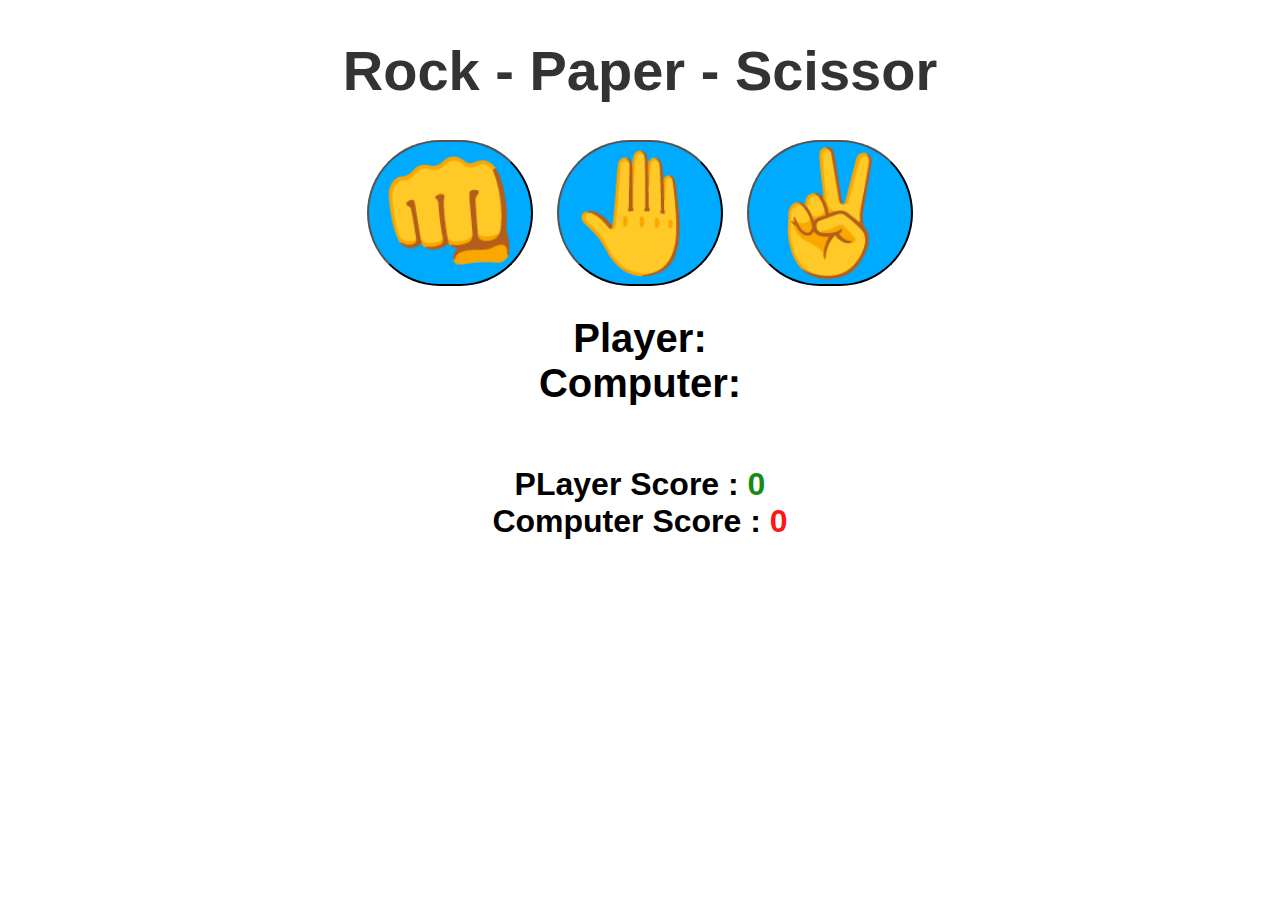
<file: Rock-paper-scissors/index.html>
<!DOCTYPE html>
<html lang="en">
<head>
  <meta charset="UTF-8">
  <meta name="viewport" content="width=device-width, initial-scale=1.0">
  <title> Game </title>
  <link rel="stylesheet" href="style.css">
</head>
<body>
  <h1>Rock - Paper - Scissor</h1>
  <div class="choice">
  <button onclick="playgame('Rock')">👊</button>
  <button onclick="playgame('Paper')">🤚</button>
  <button onclick="playgame('Scissor')">✌️</button>
  </div>
  <div id="playerDisplay">Player:</div>
  <div id="computerDisplay">Computer:</div>
  <div id="resultDisplay">
  </div>
  <div class="scoreDisplay">PLayer Score :
    <span id="playerScoreDisplay">0</span>
  </div>
  <div class="scoreDisplay">Computer Score :
    <span id="computerScoreDisplay">0</span>
  </div>


<script src="index.js">

</script>
</body>
</html>
</file>
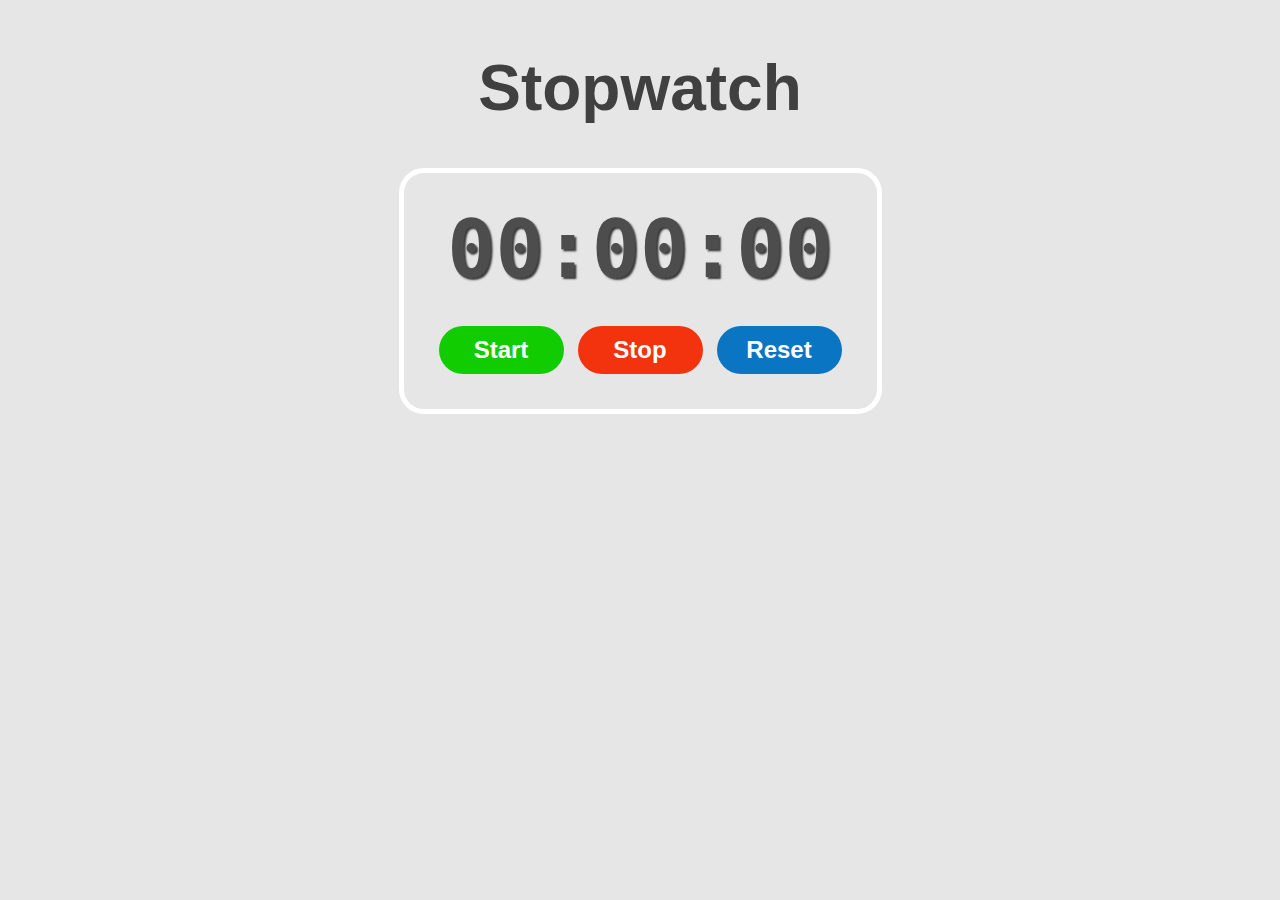
<file: StopwatchProgram/index.html>
<!DOCTYPE html>
<html lang="en">
<head>
  <meta charset="UTF-8">
  <meta name="viewport" content="width=device-width, initial-scale=1.0">
  <title>Stopwatch </title>
  <link rel="stylesheet" href="style.css">
</head>
<body>
  <h1 id="myH1">Stopwatch</h1>
  <div id="container">

    <div id="display">
      00:00:00
    </div>
    <div id="controls">
      <button id="startbtn" onclick="start()">Start</button>
      <button id="stopbtn" onclick="stop()">Stop</button>
      <button id="resetbtn" onclick="reset()">Reset</button>
    </div>
  </div>
  <script src="index.js">
    
  </script>
</body>
</html>
</file>
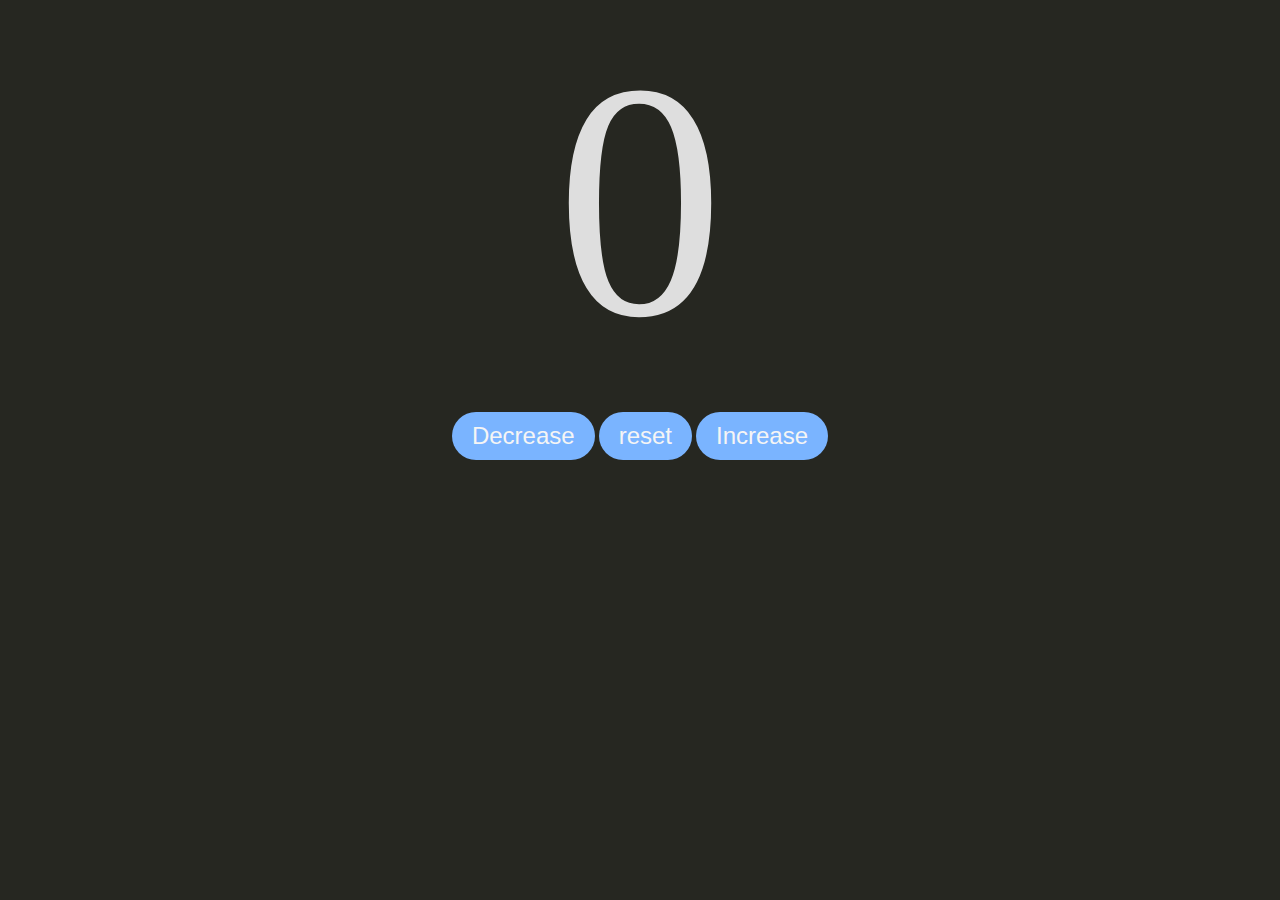
<file: CounterProgram/websiteone.html>
<!DOCTYPE html>
<html lang="en">
<head>
  <meta charset="UTF-8">
  <meta name="viewport" content="width=device-width, initial-scale=1.0">
  <title>Website.1</title>
  <link rel="stylesheet" href="style.css">
</head>
<body>

  <div id="dialerContainer">
    <div id="dialer">
      <div id="needle"></div>
    </div>
  </div>

  <label id="countlable"> 0 </label><br>

  <div id="btnCounter">

      <button id="decreaseBtn" class="buttons">Decrease</button>
      <button id="resetBtn" class="buttons">reset</button>
      <button id="increaseBtn" class="buttons">Increase</button>

  </div>
  
  <script src="webindex.js">

  </script>
</body>
</html>
</file>
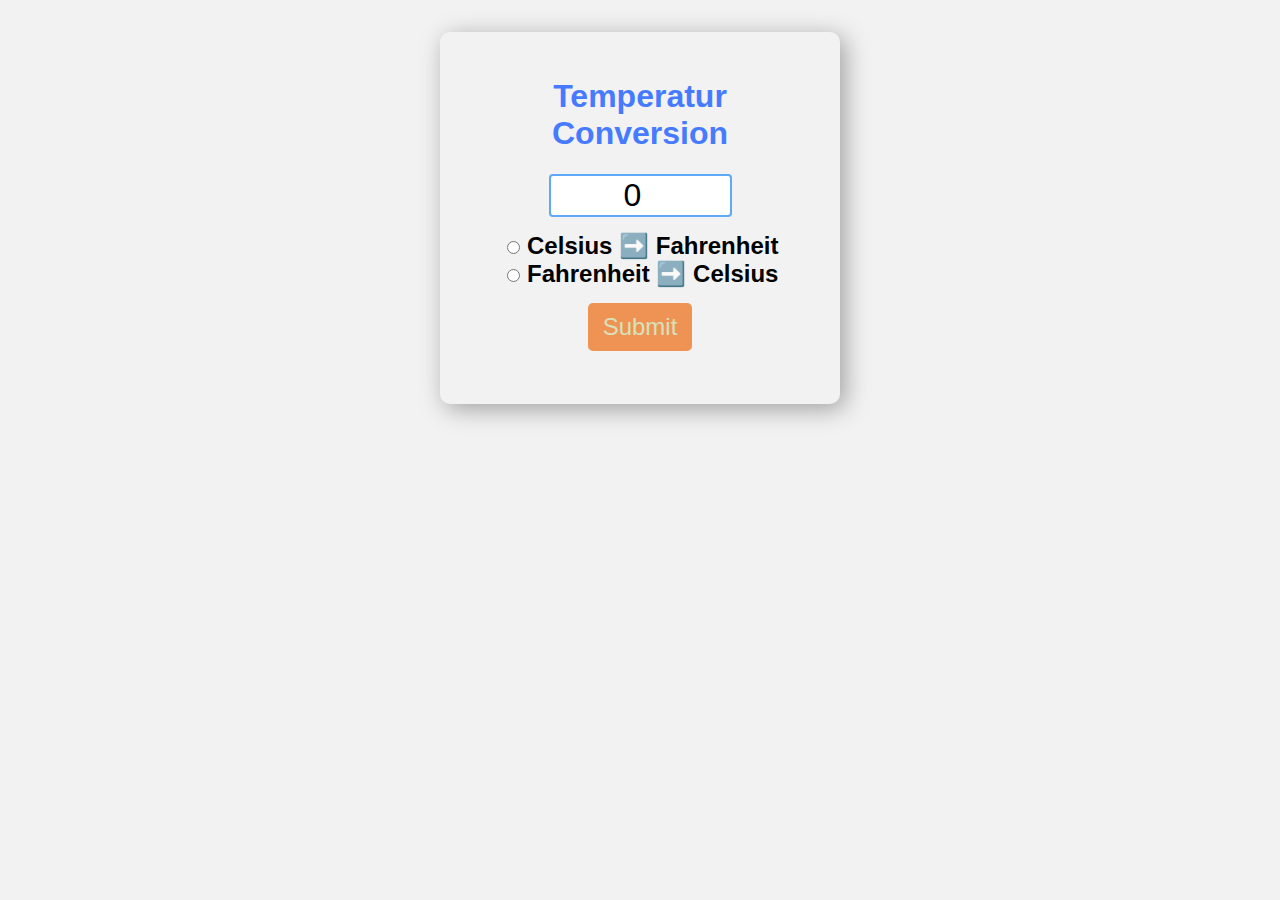
<file: Temperatur Program/temp.html>
<!DOCTYPE html>
<html lang="en">
<head>
  <meta charset="UTF-8">
  <meta name="viewport" content="width=device-width, initial-scale=1.0">
  <title>Temperatur Conversion</title>
  <link rel="stylesheet" href="style.css">
</head>
<body>
  <form>
    <h1>Temperatur Conversion</h1>
    <input type="number" id="textbox" value="0"><br>

    <input type="radio" id="toFahrenheit" name="unit">
    <label for="toFahrenheit">Celsius ➡️ Fahrenheit</label><br>
    
    <input type="radio" id="tocelsius" name="unit">
    <label for="tocelsius">Fahrenheit  ➡️  Celsius</label><br>
    
    <button type="button" onclick="convert()">Submit</button>
    <p id="result"></p>
  </form>

  <script src="temp.js"></script>
</body>
</html>
</file>
<file: Rock-paper-scissors/style.css>
body{
  font-family: Arial,sans-serif;
  font-weight: bold;
  margin:0;
  display:flex;
  flex-direction:column;
  align-items:center;
}
h1{
  font-size: 3.5rem;
  color:hsl(0, 0%,20%)

}
.choice{
  margin-bottom: 30px;
}
.choice button{
  font-size: 7.5rem;
  min-width:160px;
  margin:0 10px;
  border-radius:250px;
  background-color: hsl(200, 100%,50%);
  cursor:pointer;
  transition:background-color 0.5s ease;
}
.choice button:hover{
  background-color: hsl(200, 100%,70%);
}
#playerDisplay,#computerDisplay{
  font-size: 2.5rem;
}
#resultDisplay{
  font-size: 5rem;
  margin:30px 0;

}
.scoreDisplay{
  font-size: 2rem;
}

.greenText,#playerScoreDisplay{
  color: hsla(120, 100%, 25%, 0.932);
}
.redText,#computerScoreDisplay{
  color: hsl(0, 100%, 50%, 0.932);
}
</file>
<file: StopwatchProgram/style.css>
body{
  display: flex;
  flex-direction: column;
  align-items: center;
  background-color: hsl(0, 0%,90%);
}
#myH1{
  font-size: 4rem;
  font-family: Arial,sans-serif;
  color:hsl(0, 0%, 25%)
}
#container{
  display: flex;
  flex-direction: column;
  align-items: center;
  border: 5px solid;
  border-radius: 25px;
  padding: 30px;
  border-color: white;
}

#display {
  font-size: 5rem;
  font-family: monospace;
  font-weight: bold;
  color:hsl(0,0%,30%);
  text-shadow: 2px 2px 2px hsl(0,0%,0%,0.75);
  margin-bottom: 25px;
}

#controls button{
  font-size: 1.5rem;
  font-weight: bold;
  padding:10px 20px;
  margin:5px;
  min-width: 125px;
  border:none;
  border-radius: 30px;
  cursor:pointer;
  color:white;
  transition:background-color 0.5 ease;
}
#startbtn{
  background-color: hsl(115, 100%,40%);

}
#startbtn:hover{
  background-color: hsl(115, 100%,30%);
}
#stopbtn{
  background-color: hsl(10, 90%,50%);

}
#stopbtn:hover{
  background-color: hsl(10, 90%,40%);
}
#resetbtn{
  background-color: hsl(205, 90%,40%);

}
#resetbtn:hover{
  background-color: hsl(205, 90%,30%);
}
</file>
<file: CounterProgram/style.css>
body {
  background-color: rgba(15, 17, 10, 0.904);
}

#countlable{
  display: block;
  color: #dedede;
  text-align: center;
  font-size: 21rem;
}
#btnCounter{
 text-align: center;

}
.buttons{
  padding: 10px 20px;
  font-size: 1.5em;
  color:whitesmoke;
  background-color: hsl(214, 100%,74%);  
  border-radius: 50px; /* Make buttons round */
  border:none;
  cursor: pointer;
  transition:background-color 0.25s;
  font-family: sans-serif;


}
.buttons:hover{
  background-color: hsl(214, 100%, 56%);
}
</file>
<file: Temperatur Program/style.css>
body{
  font-family: Arial,sans-serif;
  background-color: hsl(0,0%,95%);
  padding: 1.5em;
}
h1{
  color: hsl(223,100%,64%);
}
form{
  background-color: hsl(0,0,100%);
  text-align: center;
  max-width: 350px;
  margin: auto;
  padding: 25px;
  border-radius: 10px;
  box-shadow: 5px 5px 25px rgba(0, 0, 0, 0.34);

}
#textbox{
  text-align: center;
  width: 50%;
  font-size: 2em;
  border-radius: 4px;
  margin-bottom: 15px;
  border:2px solid hsla(211, 93%, 60%, 0.818);
}
label{
  font-size: 1.5em;
  font-weight: bold;
}
button{
  margin-top: 15px;
  background-color: hsla(25, 84%, 56%, 0.829);
  color:rgb(215, 225, 187);
  border: none;
  padding:10px 15px;
  border-radius: 5px;
  font-size: 1.5em;
  cursor:pointer;

}
button:hover{
  background-color: rgb(0, 183, 255);
}
#result{
  font-size: 1.75em;
  font-weight: bold;
}
</file>
